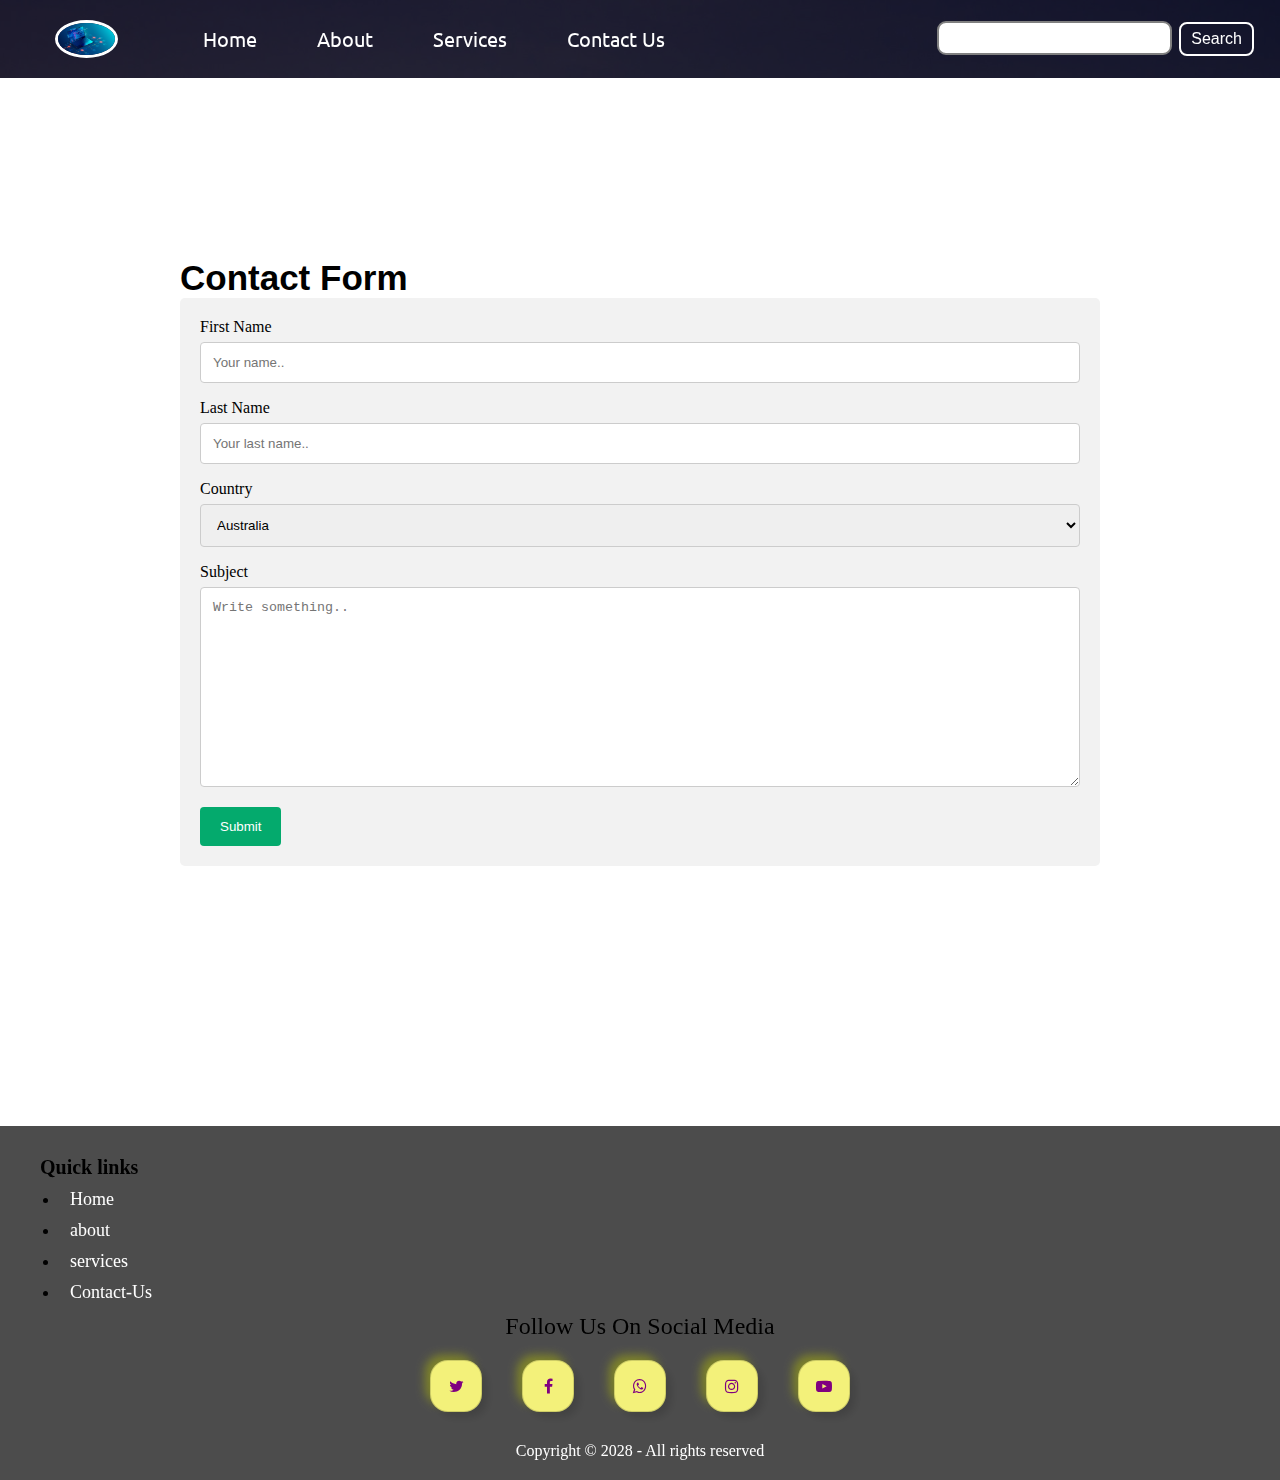
<file: components/contact-us.html>
<!DOCTYPE html>
<html lang="en">
<head>
    <meta charset="UTF-8">
    <meta http-equiv="X-UA-Compatible" content="IE=edge">
    <meta name="viewport" content="width=device-width, initial-scale=1.0">
    <link rel="stylesheet" href="https://stackpath.bootstrapcdn.com/font-awesome/4.7.0/css/font-awesome.min.css">
    <link rel="stylesheet" href="../css/style.css">
    <title>Logitech Software Solutions pvt Ltd</title>
</head>
<body>
    <nav class="navbar background h-nav">
        <ul class="nav-list v-nav">
            <div class="logo"><img src="../img/img.jpg" alt="logo"></div>
            <li><a href="../index.html" class="menu-item">Home</a></li>
            <li><a href="about.html" class="menu-item">About</a></li>
            <li><a href="services.html" class="menu-item">Services</a></li>
            <li><a href="contact-us.html" class="menu-item">Contact Us</a></li>
        </ul>
        <div class="rightNav v-nav">
            <input type="text" name="search" id="search">
            <button class="btn btn-sm">Search</button>
        </div>
        <div class="burger">
            <div class="line"></div>
            <div class="line"></div>
            <div class="line"></div>
        </div>
    </nav>
    <div class="contact">
        <h3>Contact Form</h3>

        <div class="container">
        <form action="/action_page.php">
            <label for="fname">First Name</label>
            <input type="text" id="fname" name="firstname" placeholder="Your name..">

            <label for="lname">Last Name</label>
            <input type="text" id="lname" name="lastname" placeholder="Your last name..">

            <label for="country">Country</label>
            <select id="country" name="country">
            <option value="australia">Australia</option>
            <option value="canada">Canada</option>
            <option value="india">India</option>
            <option value="usa">USA</option>
            </select>

            <label for="subject">Subject</label>
            <textarea id="subject" name="subject" placeholder="Write something.." style="height:200px"></textarea>

            <input type="submit" value="Submit">
        </form>
        </div>
    </div>
    <footer class="footer">
        <div class="footer-h">
            <h3>Quick links</h3>
            <ul>
                <li><a href="../index.html">Home</a></li>
                <li><a href="about.html">about</a></li>
                <li><a href="services.html">services</a></li>
                <li><a href="contact-us.html">Contact-Us</a></li>
            </ul>
        </div>
        <h2 class="footer-heading">Follow Us On Social Media</h2>
        <div class="social-media">
        <a href="#"><i class="fa fa-twitter" aria-hidden="true"></i></a>
        <a href="#"><i class="fa fa-facebook" aria-hidden="true"></i></a>
        <a href="#"><i class="fa fa-whatsapp" aria-hidden="true"></i></a>
        <a href="#"><i class="fa fa-instagram" aria-hidden="true"></i></a>
        <a href="#"><i class="fa fa-youtube-play" aria-hidden="true"></i></a>
        </div>
        <p class="text-footer">Copyright &copy; 2028 - All rights reserved</p>
    </footer>
    <script src="https://code.jquery.com/jquery-3.6.0.js" integrity="sha256-H+K7U5CnXl1h5ywQfKtSj8PCmoN9aaq30gDh27Xc0jk=" crossorigin="anonymous"></script>
    
    <script src="../js/resp.js"></script>
</body>
</html>
</file>
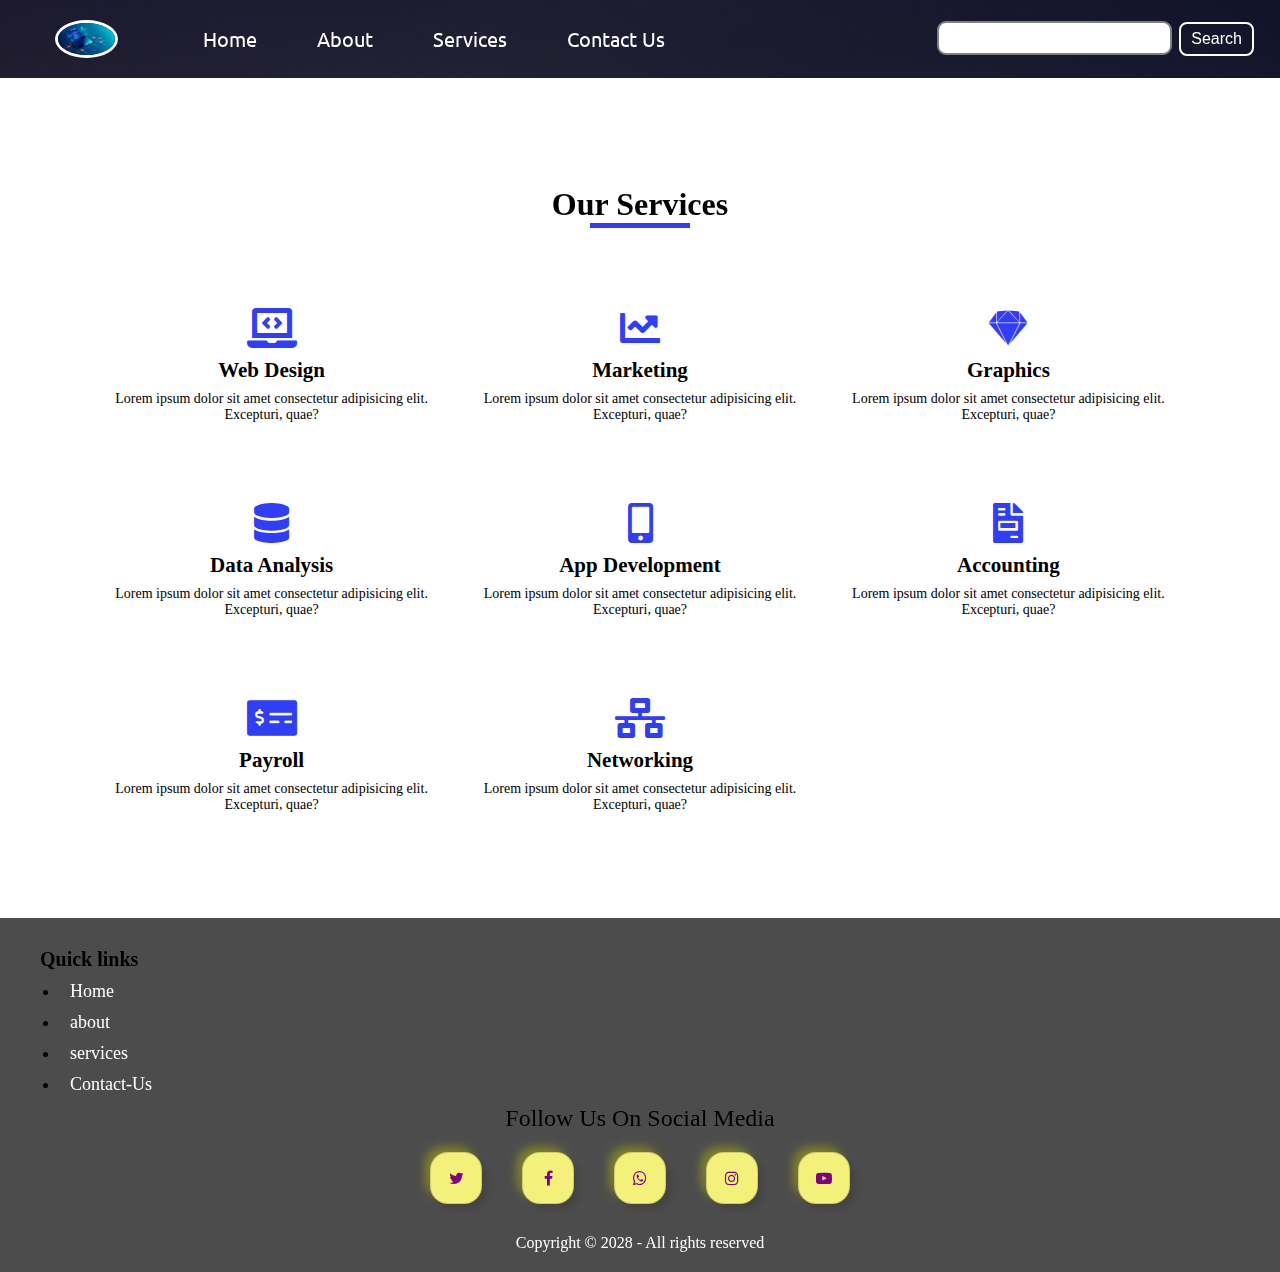
<file: components/services.html>
<!DOCTYPE html>
<html lang="en">
<head>
    <meta charset="UTF-8">
    <meta http-equiv="X-UA-Compatible" content="IE=edge">
    <meta name="viewport" content="width=device-width, initial-scale=1.0">
    
    <link rel="stylesheet" href="https://cdnjs.cloudflare.com/ajax/libs/font-awesome/5.15.4/css/all.min.css"/>
    <link rel="stylesheet" href="https://stackpath.bootstrapcdn.com/font-awesome/4.7.0/css/font-awesome.min.css">
    <link rel="stylesheet" href="../css/style.css">
    <title>Logitech Software Solutions pvt Ltd</title>
</head>
<body>
    <nav class="navbar background h-nav">
        <ul class="nav-list v-nav">
            <div class="logo"><img src="../img/img.jpg" alt="logo"></div>
            <li><a href="../index.html" class="menu-item">Home</a></li>
            <li><a href="about.html" class="menu-item">About</a></li>
            <li><a href="services.html" class="menu-item">Services</a></li>
            <li><a href="contact-us.html" class="menu-item">Contact Us</a></li>
        </ul>
        <div class="rightNav v-nav">
            <input type="text" name="search" id="search">
            <button class="btn btn-sm">Search</button>
        </div>
        <div class="burger">
            <div class="line"></div>
            <div class="line"></div>
            <div class="line"></div>
        </div>
    </nav>

    <div class="container-service">
        <h1>Our Services</h1>
        <div class="row">
          <div class="service">
            <i class="fas fa-laptop-code"></i>
            <h2>Web Design</h2>
            <p>
              Lorem ipsum dolor sit amet consectetur adipisicing elit. Excepturi,
              quae?
            </p>
          </div>
          <div class="service">
            <i class="fas fa-chart-line"></i>
            <h2>Marketing</h2>
            <p>
              Lorem ipsum dolor sit amet consectetur adipisicing elit. Excepturi,
              quae?
            </p>
          </div>
          <div class="service">
            <i class="fab fa-sketch"></i>
            <h2>Graphics</h2>
            <p>
              Lorem ipsum dolor sit amet consectetur adipisicing elit. Excepturi,
              quae?
            </p>
          </div>
          <div class="service">
            <i class="fas fa-database"></i>
            <h2>Data Analysis</h2>
            <p>
              Lorem ipsum dolor sit amet consectetur adipisicing elit. Excepturi,
              quae?
            </p>
          </div>
          <div class="service">
            <i class="fas fa-mobile-alt"></i>
            <h2>App Development</h2>
            <p>
              Lorem ipsum dolor sit amet consectetur adipisicing elit. Excepturi,
              quae?
            </p>
          </div>
          <div class="service">
            <i class="fas fa-file-invoice"></i>
            <h2>Accounting</h2>
            <p>
              Lorem ipsum dolor sit amet consectetur adipisicing elit. Excepturi,
              quae?
            </p>
          </div>
          <div class="service">
            <i class="fas fa-money-check-alt"></i>
            <h2>Payroll</h2>
            <p>
              Lorem ipsum dolor sit amet consectetur adipisicing elit. Excepturi,
              quae?
            </p>
          </div>
          <div class="service">
            <i class="fas fa-network-wired"></i>
            <h2>Networking</h2>
            <p>
              Lorem ipsum dolor sit amet consectetur adipisicing elit. Excepturi,
              quae?
            </p>
          </div>
        </div>
      </div>

    
    <footer class="footer">
        <div class="footer-h">
          <h3>Quick links</h3>
          <ul>
              <li><a href="../index.html">Home</a></li>
              <li><a href="about.html">about</a></li>
              <li><a href="services.html">services</a></li>
              <li><a href="contact-us.html">Contact-Us</a></li>
          </ul>
        </div>
        <h2 class="footer-heading">Follow Us On Social Media</h2>
        <div class="social-media">
        <a href="#"><i class="fa fa-twitter" aria-hidden="true"></i></a>
        <a href="#"><i class="fa fa-facebook" aria-hidden="true"></i></a>
        <a href="#"><i class="fa fa-whatsapp" aria-hidden="true"></i></a>
        <a href="#"><i class="fa fa-instagram" aria-hidden="true"></i></a>
        <a href="#"><i class="fa fa-youtube-play" aria-hidden="true"></i></a>
        </div>
        <p class="text-footer">Copyright &copy; 2028 - All rights reserved</p>
    </footer>
    <script src="https://code.jquery.com/jquery-3.6.0.js" integrity="sha256-H+K7U5CnXl1h5ywQfKtSj8PCmoN9aaq30gDh27Xc0jk=" crossorigin="anonymous"></script>
    
    <script src="../js/resp.js"></script>
</body>
</html>
</file>
<file: css/style.css>
@import url('https://fonts.googleapis.com/css2?family=Raleway:wght@100;200;300;400&family=Ubuntu&display=swap');

@import url('https://fonts.googleapis.com/css2?family=Poppins:ital,wght@0,100;0,200;0,300;0,400;0,500;0,600;0,700;0,800;0,900;1,100;1,200;1,300;1,400;1,500;1,600;1,700;1,800;1,900&display=swap');

@import url('https://fonts.googleapis.com/css2?family=Arimo:ital,wght@0,400;0,500;0,600;0,700;1,400;1,500;1,600;1,700&display=swap');

* {
    margin: 0;
    padding: 0;
}
.main-content {
    height: auto;
}

.logo {
    width: 20%;
    display: flex;
    justify-content: center;
    align-items: center;
}
.logo img {
    width: 33%;
    border: 3px solid white;
    border-radius: 50%;
}
.navbar {
    display: flex;
    align-items: center;
    justify-content: center;
    position: sticky;
    top: 0;
    cursor: pointer;
}

.nav-list {
    width: 70%;
    display: flex;
    align-items: center;
}

.nav-list li{
    list-style: none;
    padding: 26px 30px;
}

.nav-list li a{
    text-decoration: none;
    color: white;
    font-size: 20px;
    font-family: 'Ubuntu', sans-serif;
}

.nav-list li a:hover{
    text-decoration: none;
    color: grey;
}

.rightNav {
    width: 30%;
    text-align: right;
    padding: 0 23px;
}
.burger {
    display: none;
    position: absolute;
    cursor: pointer;
    right: 5%;
    top: 15px;
}
.line {
    width: 33px;
    background-color: white;
    height: 4px;
    margin: 5px 3px;
}
.navbar ul li a.menu-item {
    transform: scale(1);
    transition: 0.5s;
    display: block;
}
.navbar ul li a.menu-item.hide-item {
    transform: scale(0);
}

/* .navbar ul li:nth-child(1) a.menu-item.hide-item {
    transition-delay: 0.4s;
} */
.navbar ul li:nth-child(2) a.menu-item.hide-item {
    transition-delay: 0.4s;
}
.navbar ul li:nth-child(3) a.menu-item.hide-item {
    transition-delay: 0.3s;
}
.navbar ul li:nth-child(4) a.menu-item.hide-item {
    transition-delay: 0.2s;
}
.navbar ul li:nth-child(5) a.menu-item.hide-item {
    transition-delay: 0.1s;
}

.navbar ul li:nth-child(2) a.menu-item {
    transition-delay: 0.1s;
}
.navbar ul li:nth-child(3) a.menu-item {
    transition-delay: 0.2s;
}
.navbar ul li:nth-child(4) a.menu-item {
    transition-delay: 0.3s;
}
.navbar ul li:nth-child(5) a.menu-item{
    transition-delay: 0.4s;
}




@media only screen and (max-width: 1086px) {
    .nav-list {
        flex-direction: column;
    }
    .navbar {
        flex-direction: column;
        height: 450px;
        transition: all 0.3s ease-out;
    }
    .rightNav {
        text-align: center;
    }
    #search{
        width: 100%;
    }
    .burger{
        display: block;
    }
    .h-nav {
        height: 68px;
    }
    .v-nav {
        opacity: 0;
    }
    .box-main{
        flex-direction: column-reverse;
        max-width: 100%;
    }
    .section{
        flex-direction: column-reverse;
    }
    .text-small{
        text-align: center;
    }
    .text-big{
        text-align: center;
    }
    .btn{
        text-align: center;
    }
    .left{
        flex-direction: row;
    }
    .paras{
        padding: 0px;
    }
    .firstHalf{
        width: 100%;
    }
}
#search{
    padding: 5px;
    font-size: 17px;
    border: 2px solid grey;
    border-radius: 9px;
}

.background {
    background: rgba(0, 0, 0, 0.7) url('../img/bg.jpeg');
    background-size: cover;
    background-blend-mode: darken;
}

.firstSection {
    height: 100vh;
}

.box-main {
    display: flex;
    justify-content: center;
    align-items: center;
    color: white;
    font-family: 'Segoe UI', Tahoma, Geneva, Verdana, sans-serif;
    max-width: 50%; 
    margin: auto;
    height: 75%;
    
}

.firstHalf {
    width: 80%;
    display: flex;
    flex-direction: column;
    justify-content: center;
}

.secondHalf {
    width: 30%;
}
.secondHalf img {
    width: 70%;
    border: 4px solid white;
    border-radius: 150px;
    display: block;
    margin: auto;
}

.text-big {
    font-size: 35px;
}
.text-small {
    font-size: 20px;
}

.btn {
    padding: 8px 20px;
    margin: 7px 3px;
    border: 2px solid white;
    border-radius: 8px;
    background: none;
    color: white;
    cursor: pointer;
    font-size: 20px;
}
.btn-sm {
    padding: 6px 10px;
    vertical-align: middle;
    font-size: 16px;
}

.section {
    
    display: flex;
    align-items: center;
    justify-content: space-evenly;
    max-width: 80%;
    margin: auto;
    font-family: 'Ubuntu', sans-serif;
}

.left {
    flex-direction: row-reverse;
}

.paras {
    padding: 0 50px;
}

.sectionSubTag {
    font-family: 'Segoe UI', Tahoma, Geneva, Verdana, sans-serif;
}

.thumbnail img {
    width: 200px;
    border: 2px solid grey;
    border-radius: 23px;
    margin-top: 19px;
}
.pricing {
    display: flex;
    flex-direction: row;
    justify-content: center;
    margin-bottom: 20px;
}
  
.pricing .price-table {
    display: flex;
    flex-direction: column;
    align-items: center;
    text-align: center;
    margin: 20px;
    width: calc(100% / 3);
    border: 2px solid #444;
    border-radius: 5px;
}
  
.pricing .price-table h3 {
    background-color: #e1e1e1;
    width: 100%;
    line-height: 2.5;
    font-size: 20px;
    font-weight: 500;
    color: #444;
}
  
.pricing .price-table span {
    font-weight: 550;
    font-size: 24px;
    margin: 15px auto;
}
  
.pricing .price-table li {
    list-style: none;
    line-height: 2;
}
  
.pricing .price-table button {
    padding: 10px 35px;
    margin: 20px auto;
    border: none;
    border-radius: 5px;
    background-color: orange;
    transition: var(--transition);
    cursor: pointer;
}
  
.pricing .price-table button:hover {
    background-color: #f19c00;
}
  
/* about us */
.about {
    padding: 30px 0;
}

.about .heading h2 {
    font-size: 35px;
    font-weight: 700;
    text-align: center;

}

.about .heading h2 span {
    color: #F24259;
}

.about .heading p {
    font-size: 20px;
    font-weight: 400;
    line-height: 1.7;
    color: #999999;
    margin: 20px 0 60px;
    padding: 0;
    text-align: center;
}

.about h3 {
    font-size: 25px;
    font-weight: 700;
    margin: 0;
    padding: 0;
}

.about p {
    font-size: 15px;
    font-weight: 400;
    line-height: 1.7;
    color: #999999;
    margin: 20px 0 15px;
    padding: 0;
}

.about h4 {
    font-size: 15px;
    font-weight: 500;
    margin: 8px 0;
}

.about h4 i {
    color: #F24259;
    margin-right: 10px;
}

/* services */
.container-service {
    height: 100%;
    padding: 0px 8%;
  }
  
  .container-service h1 {
    text-align: center;
    padding-top: 10%;
    margin-bottom: 60px;
    font-weight: 600;
    position: relative;
  }
  
  .container-service h1::after {
    content: '';
    background: #303ef7;
    width: 100px;
    height: 5px;
    position: absolute;
    bottom: -5px;
    left: 50%;
    transform: translateX(-50%);
  }
  
  .row {
    display: grid;
    grid-template-columns: repeat(auto-fit, minmax(250px, 1fr));
    grid-gap: 30px;
  }
  
  .service {
    text-align: center;
    padding: 25px 10px;
    border-radius: 5px;
    font-size: 14px;
    cursor: pointer;
    background: transparent;
    transition: transform 0.5s, background 0.5s;
  }
  
  .service i {
    font-size: 40px;
    margin-bottom: 10px;
    color: #303ef7;
  }
  
  .service h2 {
    font-weight: 600;
    margin-bottom: 8px;
  }
  
  .service:hover {
    background: #303ef7;
    color: #fff;
    transform: scale(1.05);
  }
  
  .service:hover i {
    color: #fff;
  }
  

/* contact us */
.contact {
    height: auto;
    padding: 20vh;
}
.contact h3 {
    font-family: 'Segoe UI', Tahoma, Geneva, Verdana, sans-serif;
    font-size: 35px;
}
.container form input[type=text], select, textarea {
    width: 100%;
    padding: 12px;
    border: 1px solid #ccc;
    border-radius: 4px;
    box-sizing: border-box;
    margin-top: 6px;
    margin-bottom: 16px;
    resize: vertical;
}
.container form input[type=submit] {
    background-color: #04AA6D;
    color: white;
    padding: 12px 20px;
    border: none;
    border-radius: 4px;
    cursor: pointer;
}
.container form input[type=submit]:hover {
    background-color: #45a049;
}
.container {
    border-radius: 5px;
    background-color: #f2f2f2;
    padding: 20px;
}
 /* footer */
.footer {
    display: block;
    align-items: center;
    justify-content: center;
    position: sticky;
    background: rgba(0, 0, 0, 0.7);
    background-blend-mode: darken;
    margin-top: 80px;
}
.footer-h {
    padding: 30px 20px 0 40px;
}
.footer-h h3 {
    font-size: 20px;
    padding-bottom: 10px;
}
.footer-h ul {
    padding-left: 20px;
}
.footer-h ul li {
    font-size: 18px;
    padding-left: 10px;
    padding-bottom: 10px;
}
.footer-h ul li a {
    color: white;
    text-decoration: none;
}
.footer-h ul li a:hover{
    color: darkgray;
}
 .footer-heading{
    font-family: 'Lucida Sans';
    font-weight: 100;
    letter-spacing: 2x;
    /* padding: 200px 0px 50px; */
    padding-bottom: 20px;
    text-align: center;
    
    
}
.text-footer {
    display: flex;
    justify-content: center;
    align-items: center;
    padding: 30px 0 20px 0;
    color: white;
}
.social-media{
    display: flex;
    justify-content: center;
}
.social-media a{
    display: flex;
    margin: 0px 20px;
    background: #f3f17a;
    height: 50px;
    width: 50px;
    text-decoration: none;
    align-items: center;
    justify-content: center;
    border-radius: 18px;
    box-shadow: 6px 6px 10px -1px  rgba(0, 0, 0, 0.15),
                -6px -6px 10px -1px  rgba(148, 155, 27, 0.7);
    border:1px solid rgba(0, 0, 0, 0.15);
    transition: transform 0.5s;
}
 .social-media a i{
    justify-content: center;
    color:purple;

}

.social-media a:hover{
    box-shadow: inset 4px 4px 6px -1px  rgba(0, 0, 0, 0.2),
                inset -4px -4px 6px -1px  rgba(255, 255, 255, 0.7),
                -0.5px -0.5px 0px  rgb(255,255,255,1),
                0.5px 0.5px 1px  rgba(0,0,0,0.15),
                10px 10px 12px -10px rgba(0, 0, 0, 0.05) ;
    border:1px solid rgba(0, 0, 0, 0.15);
    transform: translateY(30px);
}
.social-media a:hover .fa-facebook{
    color: blue;
}
.social-media a:hover .fa-instagram{
    color:rgb(196, 101, 116);
}
.social-media a:hover .fa-twitter{
    color:rgb(58, 127, 170);
}
.social-media a:hover .fa-youtube-play{
    color:red;
}
.social-media a:hover .fa-whatsapp{
    color:green;
}
</file>
